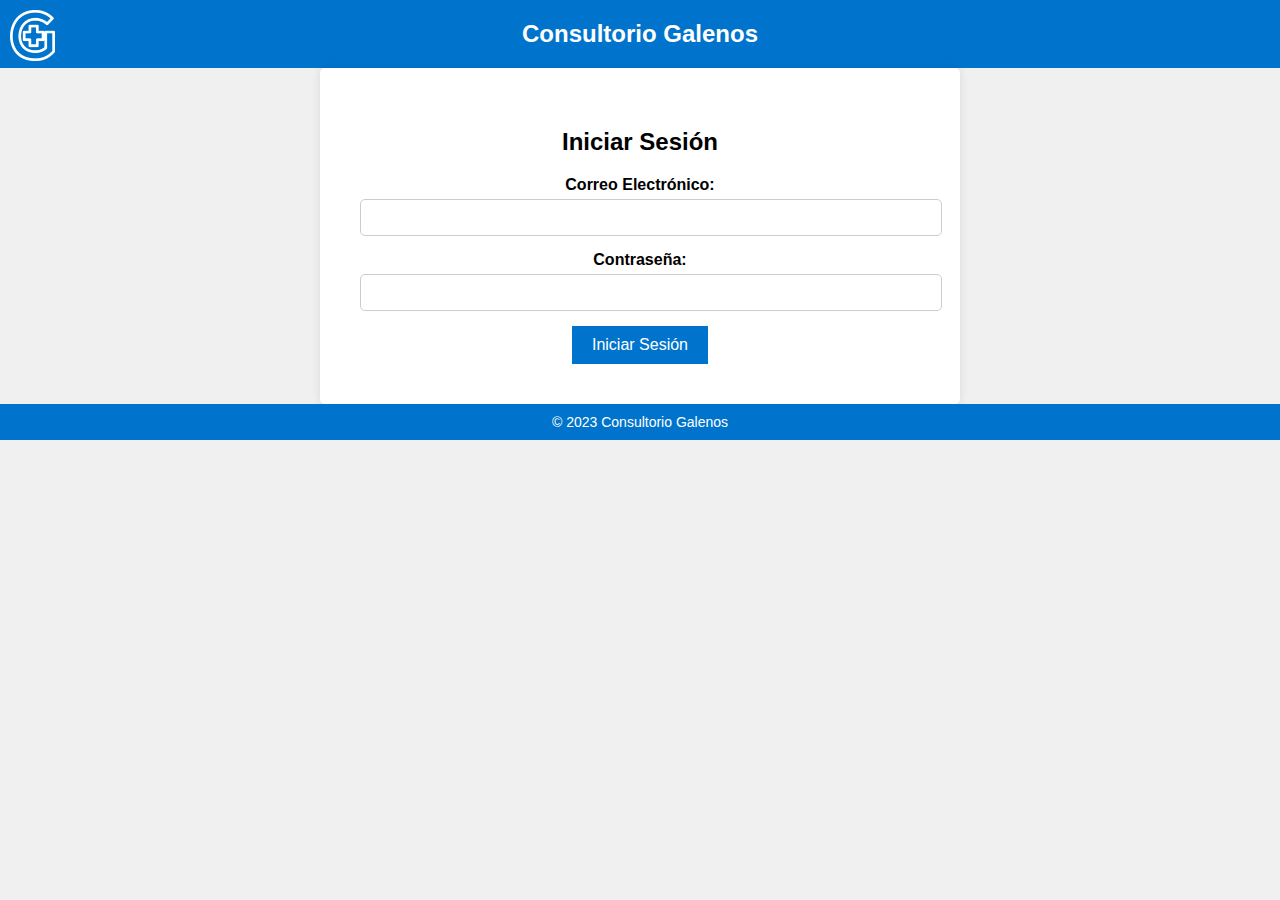
<file: index.html>
<!DOCTYPE html>
<html lang="es">
<head>
    <meta charset="UTF-8">
    <meta name="viewport" content="width=device-width, initial-scale=1.0">
    <link rel="stylesheet" href="css/index.css"> 
    <title>Consultorio Galenos</title>
</head>
<body>
    <header>
        <img src="img/galenos2.png" alt="Logo de Consultorio Galenos" class="logo">
        <h1>Consultorio Galenos</h1>
    </header>
    <main>
        <section class="login-section">
            <h2>Iniciar Sesión</h2>
            <form id="loginForm">
                <label for="email">Correo Electrónico:</label>
                <input type="email" id="email" required>
                <label for="password">Contraseña:</label>
                <input type="password" id="password" required>
                <button type="submit">Iniciar Sesión</button>
            </form>
        </section>
    </main>
    <footer>
        <div id="user-list-toggle">
            &copy; 2023 Consultorio Galenos
        </div>
    </footer>
    <p id="user-list">
        Usuarios:
        <br>
        <span>paciente@gmail.com paciente</span>
        <br>
        <span>doctor@galenos.cl doctor</span>
        <br>
        <span>secretaria@galenos.cl secretaria</span>
        <br>
        <span>tesoreria@galenos.cl tesoreria</span>
    </p>
    <script src="js/index.js"></script>
</body>
</html>
</file>
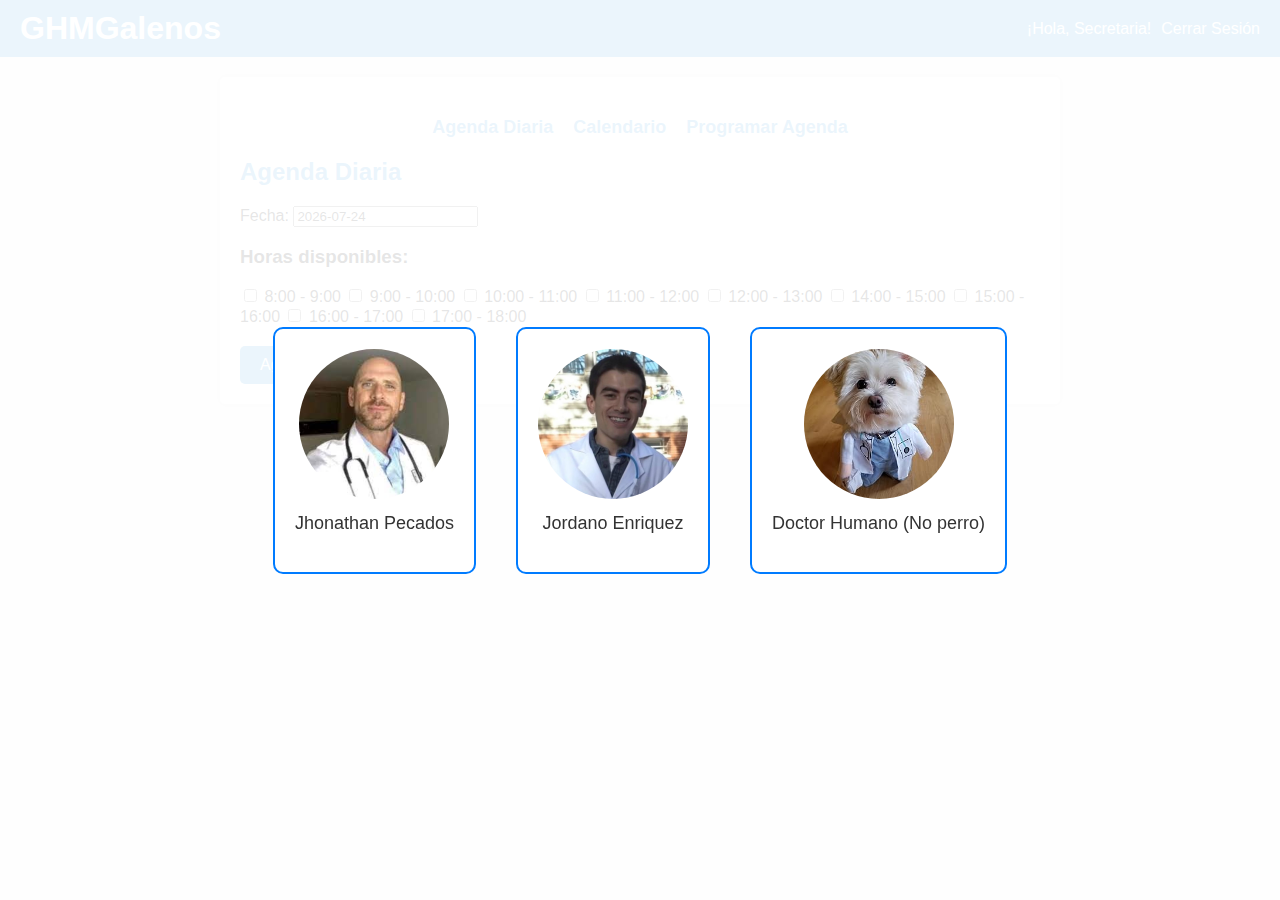
<file: agendam.html>
<!DOCTYPE html>
<html lang="es">
<head>
    <meta charset="UTF-8">
    <meta name="viewport" content="width=device-width, initial-scale=1.0">
    <title>Administración de Agenda de Médicos</title>
    <link rel="stylesheet" href="css/agendam.css">
</head>
<body>
    <header>
        <div class="header-left">
            <h1>GHMGalenos</h1>
        </div>
        <div class="header-right">
            <p>¡Hola, Secretaria!</p>
            <a href="index.html">Cerrar Sesión</a>
        </div>
    </header>
    <main>
        <div class="date-time">
            <p id="current-date-time"></p>
        </div>
        <nav class="menu">
            <ul>
                <li><a href="#" onclick="showForm('A')">Agenda Diaria</a></li>
                <li><a href="#" onclick="showForm('B')">Calendario</a></li>
                <li><a href="#" onclick="showForm('C')">Programar Agenda</a></li>
            </ul>
        </nav>
        <div class="form-container">
            <form id="form-A" class="hidden">
                <h2>Agenda Diaria</h2>
                <label for="fecha">Fecha:</label>
                <input type="text" id="fecha" readonly>
                
                <h3>Horas disponibles:</h3>
                <div class="hour-selectors">
                    <label>
                        <input type="checkbox" name="hora" value="8-9"> 8:00 - 9:00 
                    </label>
                    <label>
                        <input type="checkbox" name="hora" value="9-10"> 9:00 - 10:00 
                    </label>
                    <label>
                        <input type="checkbox" name="hora" value="10-11"> 10:00 - 11:00 
                    </label>
                    <label>
                        <input type="checkbox" name="hora" value="11-12"> 11:00 - 12:00 
                    </label>
                    <label>
                        <input type="checkbox" name="hora" value="12-13"> 12:00 - 13:00  
                    </label>
                    <label>
                        <input type="checkbox" name="hora" value="14-15"> 14:00 - 15:00 
                    </label>
                    <label>
                        <input type="checkbox" name="hora" value="15-16"> 15:00 - 16:00  
                    </label>
                    <label>
                        <input type="checkbox" name="hora" value="16-17"> 16:00 - 17:00 
                    </label>
                    <label>
                        <input type="checkbox" name="hora" value="17-18"> 17:00 - 18:00 
                    </label>
                </div>
                
                <button type="button" onclick="agendarCita()">Agendar</button>
            </form>
            <form id="form-B" class="hidden">
                <h2>Calendario</h2>
                <label for="fechaB">Fecha:</label>
                <input type="date" id="fechaB" required min="2023-09-09">
                
                <h3>Horas disponibles:</h3>
                <div class="hour-selectors">
                    <label>
                        <input type="checkbox" name="hora" value="8-9"> 8:00 - 9:00 
                    </label>
                    <label>
                        <input type="checkbox" name="hora" value="9-10"> 9:00 - 10:00 
                    </label>
                    <label>
                        <input type="checkbox" name="hora" value="10-11"> 10:00 - 11:00 
                    </label>
                    <label>
                        <input type="checkbox" name="hora" value="11-12"> 11:00 - 12:00 
                    </label>
                    <label>
                        <input type="checkbox" name="hora" value="12-13"> 12:00 - 13:00  
                    </label>
                    <label>
                        <input type="checkbox" name="hora" value="14-15"> 14:00 - 15:00 
                    </label>
                    <label>
                        <input type="checkbox" name="hora" value="15-16"> 15:00 - 16:00  
                    </label>
                    <label>
                        <input type="checkbox" name="hora" value="16-17"> 16:00 - 17:00 
                    </label>
                    <label>
                        <input type="checkbox" name="hora" value="17-18"> 17:00 - 18:00 
                    </label>
                </div>
                
                <button type="button" onclick="agendarCitaB()">Agendar</button>
            </form>
            <form id="form-C" class="hidden">
                <h2>Programar</h2>
                <label for="fecha">Fecha:</label>
                <input type="date" id="fechaC" readonly>
                <input type="date" id="fechaTresMeses" readonly>
                
                <h3>Horas disponibles:</h3>
                <div class="hour-selectors">
                    <label>
                        <input type="checkbox" name="hora" value="8-9"> 8:00 - 9:00 
                    </label>
                    <label>
                        <input type="checkbox" name="hora" value="9-10"> 9:00 - 10:00 
                    </label>
                    <label>
                        <input type="checkbox" name="hora" value="10-11"> 10:00 - 11:00 
                    </label>
                    <label>
                        <input type="checkbox" name="hora" value="11-12"> 11:00 - 12:00 
                    </label>
                    <label>
                        <input type="checkbox" name="hora" value="12-13"> 12:00 - 13:00  
                    </label>
                    <label>
                        <input type="checkbox" name="hora" value="14-15"> 14:00 - 15:00 
                    </label>
                    <label>
                        <input type="checkbox" name="hora" value="15-16"> 15:00 - 16:00  
                    </label>
                    <label>
                        <input type="checkbox" name="hora" value="16-17"> 16:00 - 17:00 
                    </label>
                    <label>
                        <input type="checkbox" name="hora" value="17-18"> 17:00 - 18:00 
                    </label>
                </div>
                
                <button type="button" onclick="agendarCitaC()">Agendar</button>
            </form>
        </div>
    </main>
    <div id="overlay" class="overlay hidden">
        <div class="medicos-container">
            <div class="medico" onclick="seleccionarMedico('Jhonathan Pecados')">
                <img src=img/Medico1.jpg alt="Médico 1">
                <p>Jhonathan Pecados</p>
            </div>
            <div class="medico" onclick="seleccionarMedico('Jordano Enriquez')">
                <img src=img/Medico2.jpg alt="Médico 2">
                <p>Jordano Enriquez</p>
            </div>
            <div class="medico" onclick="seleccionarMedico('Doctor Humano (No perro)')">
                <img src=img/Medico3.jpg alt="Médico 3">
                <p>Doctor Humano (No perro)</p>
            </div>
        </div>
    </div>
    <script src="js/agendam.js"></script>
</body>
</html>
</file>
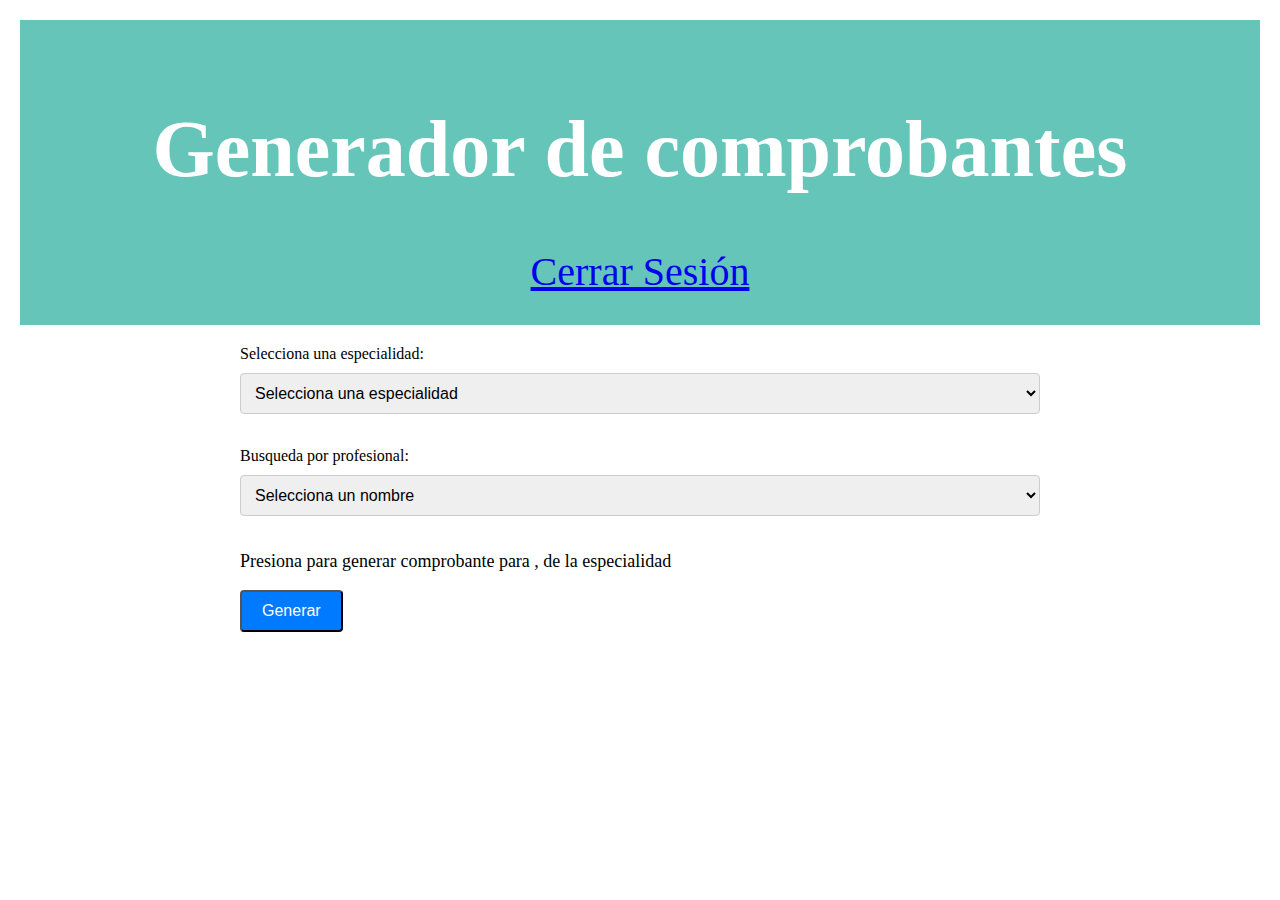
<file: comision.html>
<!DOCTYPE html>
<html lang="en">
<head>
    <meta charset="UTF-8">
    <meta name="viewport" content="width=device-width, initial-scale=1.0">
    <title>Generador de comprobantes.</title>
    <link rel="stylesheet" href="css/comision.css">
</head>
<body>
    <header><h1>Generador de comprobantes</h1>
        <a href="index.html" id="cerrarSesion">Cerrar Sesión</a>
    </header>
    <div class="seccion">
        <label for="especialidad">Selecciona una especialidad: </label>
        <select id="especialidad">
            <option value="esp">Selecciona una especialidad</option>
            <option value="cardiologia">Cardiología</option>
            <option value="urologia">Urología</option>
            <option value="controlNiño">Control niño sano</option>
            <option value="cuidados">Cuidados paliativos</option>
            <option value="general">Medicina general</option>
            <option value="neurologia">Neurología adulto</option>
            <option value="nutri">Nutrición adulto</option>
            <option value="pediatria">Pediatría</option>
            <option value="psico">Psicología adulto</option>
            <option value="psiquiatria">Psiquiatría</option>
        </select>
        <br>
        <br>
        <label for="doctores">Busqueda por profesional: </label>
        <select id="doctores">
            <option value="drs">Selecciona un nombre</option>
            <option value="dr0">Jaime Gonzalez</option>
            <option value="dr1">Juán Perez</option>
            <option value="dr2">Cristóbal Cárdenas</option>
            <option value="dr3">Vicente Espinoza</option>
            <option value="dr4">Laura Covarrubia</option>
            <option value="dr5">Ximena Leyton</option>
            <option value="dr6">Ignacio Sánchez</option>
            <option value="dr7">Miguel Ramirez</option>
            <option value="dr8">Claudio Carrera</option>
            <option value="dr9">Ignacia Suazo</option>
        </select>
        <p id="resultado">Presiona para generar comprobante para <span id="resultDoctor"></span>, de la especialidad <span id="resultEspecialidad"></span></p>
        <button id="generarComprobante">Generar</button>
    </div>   
    <script src="js/comision.js"></script>
</body>
</html>
</file>
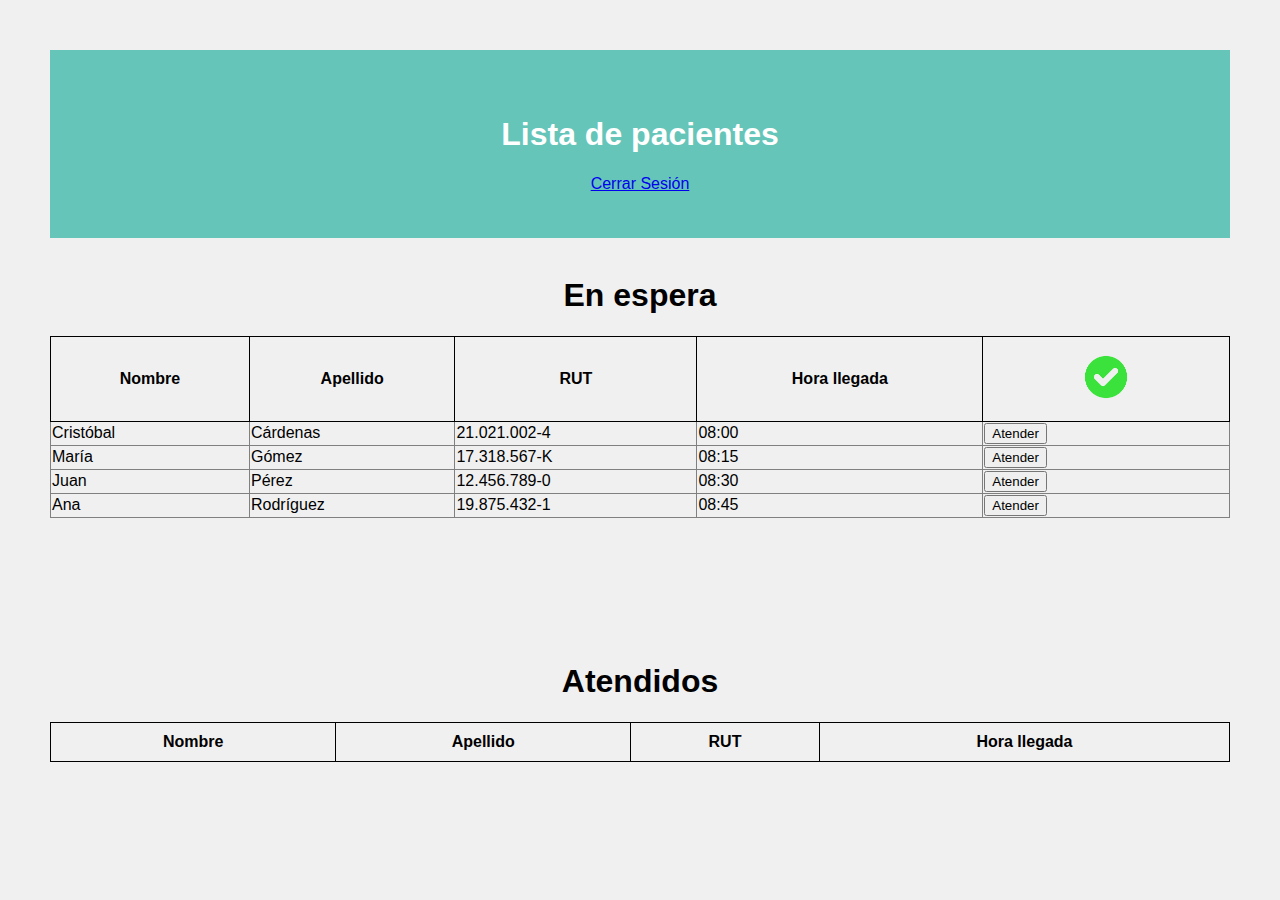
<file: espera.html>
<!DOCTYPE html>
<html lang="en">
<head>
    <meta charset="UTF-8">
    <meta name="viewport" content="width=device-width, initial-scale=1.0">
    <title>Lista de espera</title>
    <link rel="stylesheet" href=css/espera.css>
</head>
<body>
    <header><h1>Lista de pacientes</h1>
    <a href="index.html" id="cerrarSesion">Cerrar Sesión</a>
    </header>
    <br>
    <p ><h1 align = "center">En espera</h1></p>
    
    <table border="1">
        <thead>
            <th>Nombre</th>
            <th>Apellido</th>
            <th>RUT</th>
            <th>Hora llegada</th>
            <th><img src="img/check.png" width="80px"></a></th>
        </thead>
        <tbody id="tablaEnEspera"></tbody>
    </table>
    <ul id="listaPaciente"></ul>
    <br>
    <br>
    <br>
    <br>
    <br>
    <br>
    <p><h1 align = "center">Atendidos</h1></p>
    <table border="1">
        <thead>
            <th>Nombre</th>
            <th>Apellido</th>
            <th>RUT</th>
            <th>Hora llegada</th>
        </thead>
        <tbody id="tablaAtendidos"></tbody>
    </table>
    <script src=js/espera.js></script> 
</body>
</html>
</file>
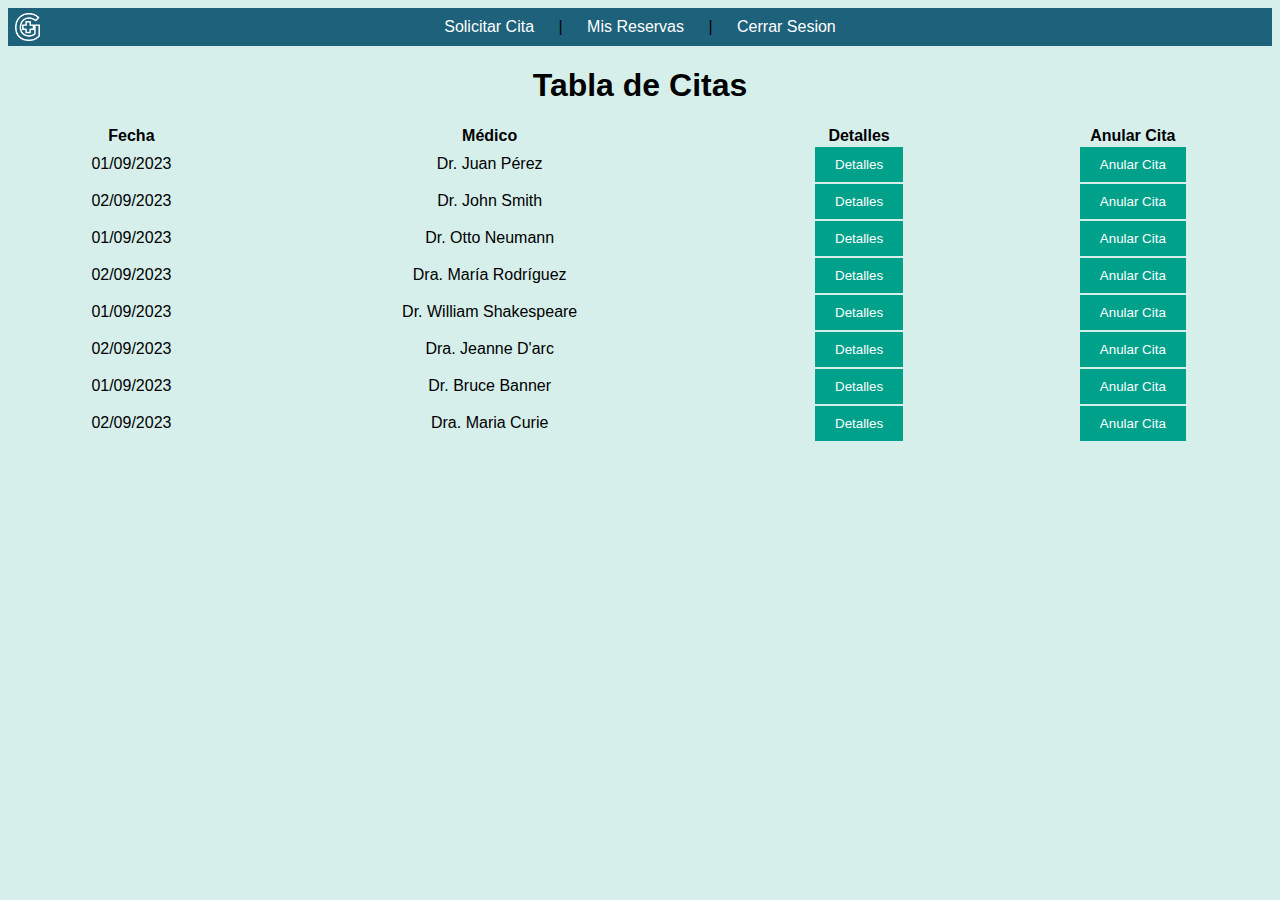
<file: gestion_reservas.html>
<!DOCTYPE html>
<html lang="es">
<head>
    <meta charset="UTF-8">
    <meta name="viewport" content="width=device-width, initial-scale=1.0">
    <title>Mis Reservas</title>
    <link rel="stylesheet" href="css/pacientes.css">

</head>
<body>
    <nav>
        <a href="toma_horas.html">Solicitar Cita</a> | 
        <a href="gestion_reservas.html">Mis Reservas</a> |
        <a href="index.html">Cerrar Sesion</a>  
    </nav>
    <main align="center">
        <h1>Tabla de Citas</h1>
        <table>
            <thead>
                <tr>
                    <th>Fecha</th>
                    <th>Médico</th>
                    <th>Detalles</th>
                    <th>Anular Cita</th>
                </tr>
            </thead>
            <tbody>
                <tr>
                    <td>01/09/2023</td>
                    <td>Dr. Juan Pérez</td>
                    <td><button class="btn" onclick="verDetalles(1)">Detalles</button></td>
                    <td><button class="btn" onclick="anularCita(this)">Anular Cita</button></td>
                </tr>
                <tr>
                    <td>02/09/2023</td>
                    <td>Dr. John Smith</td>
                    <td><button class="btn" onclick="verDetalles(2)">Detalles</button></td>
                    <td><button class="btn" onclick="anularCita(this)">Anular Cita</button></td>
                </tr>
                <tr>
                    <td>01/09/2023</td>
                    <td>Dr. Otto Neumann</td>
                    <td><button class="btn" onclick="verDetalles(3)">Detalles</button></td>
                    <td><button class="btn" onclick="anularCita(this)">Anular Cita</button></td>
                </tr>
                <tr>
                    <td>02/09/2023</td>
                    <td>Dra. María Rodríguez</td>
                    <td><button class="btn" onclick="verDetalles(4)">Detalles</button></td>
                    <td><button class="btn" onclick="anularCita(this)">Anular Cita</button></td>
                </tr>
                <tr>
                    <td>01/09/2023</td>
                    <td>Dr. William Shakespeare</td>
                    <td><button class="btn" onclick="verDetalles(5)">Detalles</button></td>
                    <td><button class="btn" onclick="anularCita(this)">Anular Cita</button></td>
                </tr>
                <tr>
                    <td>02/09/2023</td>
                    <td>Dra. Jeanne D'arc</td>
                    <td><button class="btn" onclick="verDetalles(6)">Detalles</button></td>
                    <td><button class="btn" onclick="anularCita(this)">Anular Cita</button></td>
                </tr>
                <tr>
                    <td>01/09/2023</td>
                    <td>Dr. Bruce Banner</td>
                    <td><button class="btn" onclick="verDetalles(7)">Detalles</button></td>
                    <td><button class="btn" onclick="anularCita(this)">Anular Cita</button></td>
                </tr>
                <tr>
                    <td>02/09/2023</td>
                    <td>Dra. Maria Curie</td>
                    <td><button class="btn" onclick="verDetalles(8)">Detalles</button></td>
                    <td><button class="btn" onclick="anularCita(this)">Anular Cita</button></td>
                </tr>
            </tbody>
        </table>
    </main>
    <img src="img/galenos2.png" alt="Logo de Consultorio Galenos" class="logo">
    <script src="js/gestion_reservas.js"></script>
</body>
</html>
</file>
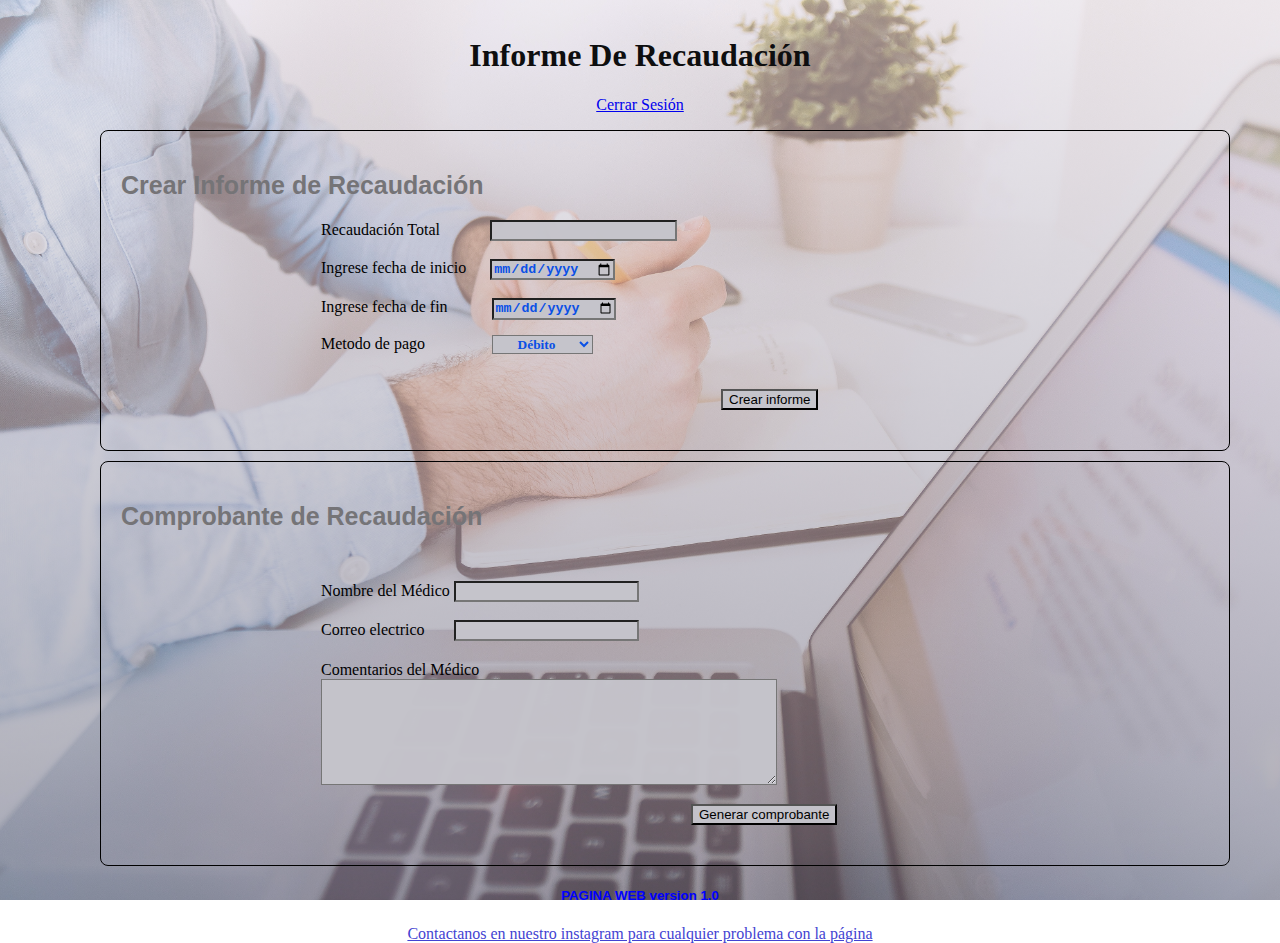
<file: recaudacion.html>
<!DOCTYPE html>
<html lang="es">
<head>
    <meta charset="UTF-8">
    <meta name="viewport" content="width=device-width, initial-scale=1.0">
    <title>Sistema del Centro Médico</title>
    <link rel="stylesheet" href="css/recaudacion.css">
</head>
<body>
    <header>
        <h1>Informe De Recaudación</h1>
        <a href="index.html" id="cerrarSesion">Cerrar Sesión</a>
    </header>

    <main>
        <div class="contenedorGeneraInforme">
            <section class="genera-informe">

                
            
                <h2 class="subtitulo">Crear Informe de Recaudación</h2>
                
                <div class="totalRecaudacion">
                    <label class="ingrese-fecha">Recaudación Total </label>
                    <input type="number" name="totalDeRecaudacion" id="totalRecaudacion" min="10000" required><br><br>
                </div>

                <div class="fechas">
                    <label for="f-recaudacion" class="ingrese-fecha">Ingrese fecha de inicio </label>
                    <input type="date" name="f-recaudacion" id="fecha-inicio" required><br><br>
                    <label for="f-recaudacion" class="ingrese-fecha">Ingrese fecha de fin </label>
                    <input type="date" name="f-recaudacion" id="fecha-fin" required>
                </div>
    
                
    
                <div class="forma-pago">
                    <label for="Forma-Pago" class="pago">Metodo de pago</label>
                    <select name="Forma-Pago" id="Mpago" required>
                        <option value="Debito">Débito</option>
                        <option value="Credito">Crédito</option>
                        <option value="Efectivo">Efectivo</option>
                        <option value="Transferencia">Transferencia</option>
                    </select>
                </div>
    
                    <div class="btn-crear">
                        <button class="btn" id="botonInforme" type="submit">Crear informe</button>
                </div>

                <div id="mensajeVentana"  class="mensaje">
                    <h2 class="tituloVentanaInforme">Informe de recudacion N°1 </h2><br>
                    <h4 class="bajoTitulo">El informe de recudación ha sido creado exitosamente esta es la información que se obtuvo: </h4> <br>
                    <div class="contenidoInforme">
                        <label >Recaudacion: <b>$</b><span id="recaudacionCont"></span> </label><br>
                        <label >Fecha inicio: <span id="fecha-inicio-cont"></span></label><br>
                        <label >Fecha fin: <span id="fecha-fin-cont"></span></label><br>
                        <label >Metodo de pago: <span id="metodoPago"></span> </label><br>
                    </div>
                    <button id="cerrarVentana">Cerrar</button>
                    
                </div>
                <div id="mensajeError" style="display: none;" class="mensajeError">Por favor, complete todos los campos</div>
    
            </section>
        </div>
        
        <div class="contenedor-comprobante">
            <section class="genera-comprobante">
                <h2 class="subtitulo">Comprobante de Recaudación</h2>
                <div class="emisor">
                    <label for="nombre-emisor" class="nombre">Nombre del Médico </label>
                    <input type="text" name="emisor" id="nombreMedico" class="nombre-emisor" required> <br><br>

                    <label for="nombre-emisor" class="nombre">Correo electrico </label>
                    <input type="email" name="emisor" id="correoMedico" class="correo" required>
                </div>
                <div class="comentarios">
                    <label class="comentario-medico">Comentarios del Médico <br></label>
                    
                    <textarea id="comentariosID" autocomplete="new-password" rows="30" cols="10" tabindex="4"></textarea>
                </div>
    
                <div class="btn-comprobante">
                    <button class="btn" id="botonComprobante" type="submit">Generar comprobante</button>
                </div>
                
                <div id="mensajeComprobante"  class="mensaje">
                    <h2 class="tituloVentanaInforme">Comprobante de Informe </h2><br>
                    <h4 class="bajoTitulo"> DATOS DEL INFORME </h4> <br>
                    <div class="contenidoInforme">
                        <label >Recaudacion: <b>$</b><span id="recaudacionCont2"></span> </label><br>
                        <label >Fecha inicio: <span id="fecha-inicio-cont2"></span></label><br>
                        <label >Fecha fin: <span id="fecha-fin-cont2"></span></label><br>
                        <label >Metodo de pago: <span id="metodoPago2"></span> </label><br><br>
                    </div>
                    <div class="contenidoComprobante" style="max-width: 300px; max-height: 200px; overflow: auto;">
                        <label >Nombre medico: <span id="medicoNombre"></span> </label><br>
                        <label >Correo electrico: <span id="email"></span></label><br>
                        <label >Comentarios: <span id="comentarios"></span></label><br>
                    </div>
                    
                    
                    <p >Presione "enviar" para mandar el comprobante a su correo. </p>
                    <button id="cerrarComprobante">Cerrar</button>
                    <button id="enviarComprobante">Enviar</button>

                    
                    

                </div>
                <div id="envComprobante" style="display: none;" class="envComprobante"> El comprobante ha sido enviado correctamente</div>
                <div id="emailError" style="display: none;" class="mensajeError"> El correo electronico es érroneo</div>
                <div id="fechasError" style="display: none;" class="mensajeError"> Las fechas ingresadas no son válidas</div>
            </section>
        </div>
        <footer>
            <h5>PAGINA WEB version 1.0</h5> 
            <a class="linkInsta" href="https://www.instagram.com/leomessi" target="_blank">Contactanos en nuestro instagram para cualquier problema con la página</a>
        </footer>
        
        
    </main>
    <script src="js/recaudacion.js"></script>
</body>
</html>
</file>
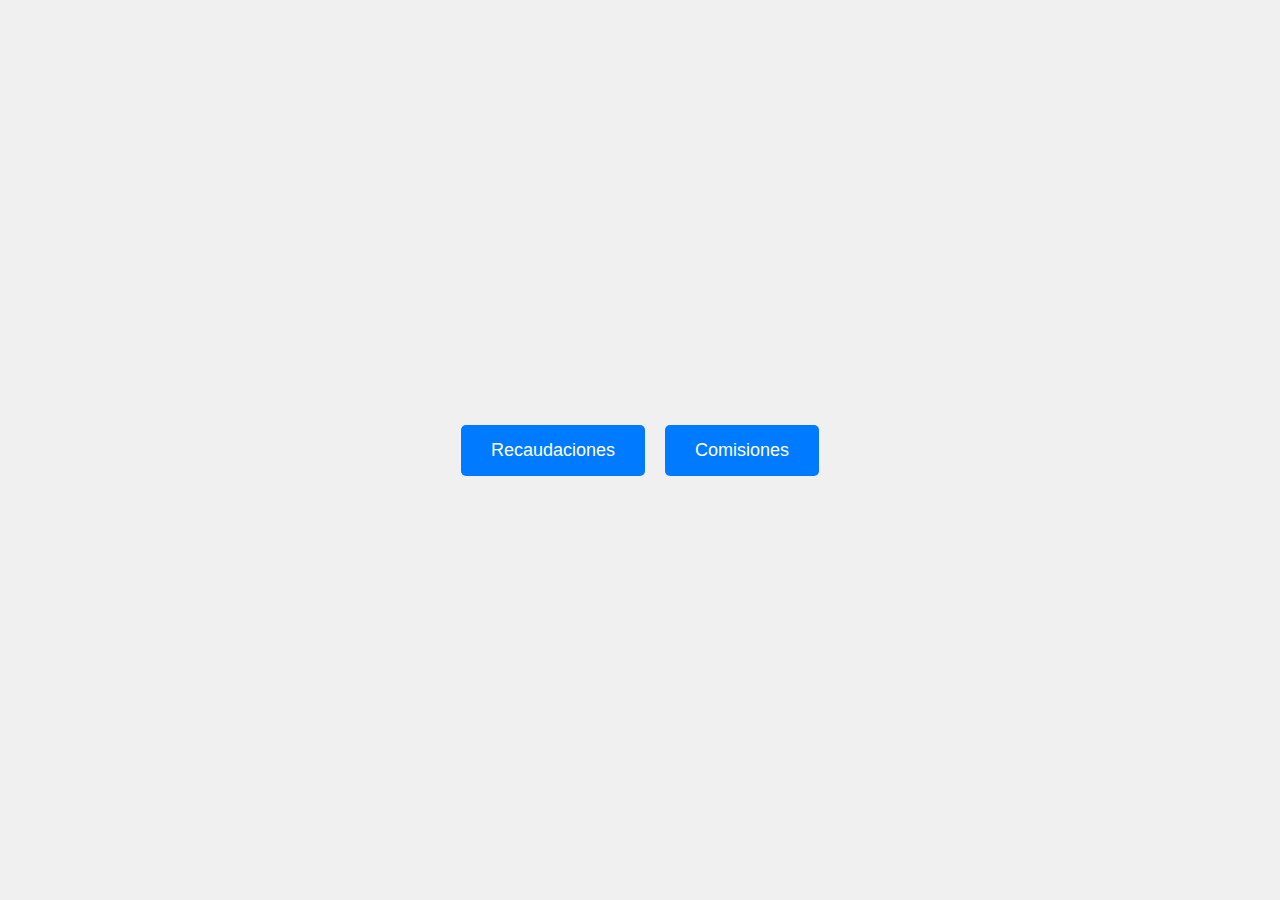
<file: tesoreria.html>
<!DOCTYPE html>
<html lang="es">
<head>
    <meta charset="UTF-8">
    <meta name="viewport" content="width=device-width, initial-scale=1.0">
    <title>Sistema de Centro Médico Galenos</title>
    <link rel="stylesheet" href="css/tesoreria.css">
</head>
<body>
    <div class="container">
        <button class="action-button" onclick="location.href='recaudacion.html'">Recaudaciones</button>
        <button class="action-button" onclick="location.href='comision.html'">Comisiones</button>
    </div>
</body>
</html>
</file>
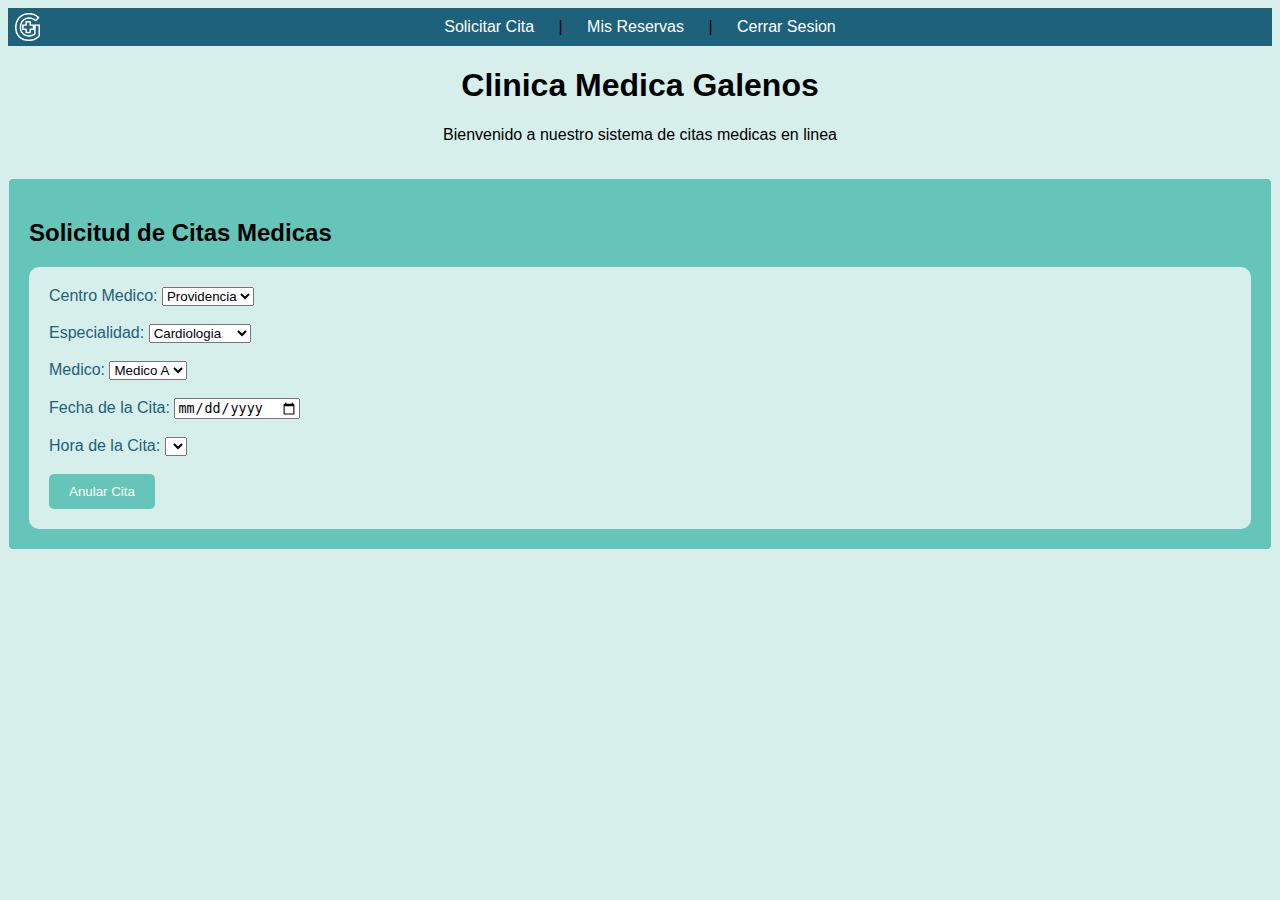
<file: toma_horas.html>
<!DOCTYPE html>
<html lang="es">
<head>
    <meta charset="UTF-8">
    <meta name="viewport" content="width=device-width, initial-scale=1.0">
    <title>Solicitud de Citas Medicas</title>
    <link rel="stylesheet" href="css/pacientes.css">
</head>
<body>
    <nav>
        <a href="toma_horas.html">Solicitar Cita</a> | 
        <a href="gestion_reservas.html">Mis Reservas</a> |
        <a href="index.html">Cerrar Sesion</a> 
    </nav>
    <header align ="center">
        <h1>Clinica Medica Galenos</h1>
        <p>Bienvenido a nuestro sistema de citas medicas en linea</p>
    </header>
    <br>

    <div class="formulario-caja">
        <h2>Solicitud de Citas Medicas</h2>
        <form id="citaForm">
            <label for="centroMedico">Centro Medico:</label>
            <select id="centroMedico" name="centroMedico">
                <option value="centro1">Providencia</option>
            </select>
            <br>
            <br>
            <label for="especialidad">Especialidad:</label>
            <select id="especialidad" name="especialidad"></select>
            <br>
            <br>
            <label for="medico">Medico:</label>
            <select id="medico" name="medico"></select>
            <img src="img/galenos2.png" alt="Logo de Consultorio Galenos" class="logo">
            <br>
            <br>
            <label for="fecha">Fecha de la Cita:</label>
            <input type="date" id="fecha" name="fecha">
            <br>
            <br>
            <label for="hora">Hora de la Cita:</label>
            <select id="hora" name="hora">
                <!-- Las horas disponibles se cargarán dinámicamente aquí -->
            </select>
            <br>
            <br>
            <button class="btn" onclick="Tomahora(this)">Anular Cita</button>
            <div id="alertaPersonalizada" class="alerta" style="display: none;">
                <div class="alerta-titulo">Titulo: Todo listo!</div>
                <div class="alerta-cuerpo">Tu hora ha sido agendada correctamente con fecha: <span id="fechaAgendada"></span></div>
                <div class="alerta-footer">
                    <button class="btn" onclick="cerrarAlerta()">OK</button>
                </div>
            </div>
        </form>
    </div>
    <script src="js/toma_horas.js"></script>
</body>
</html>
</file>
<file: css/index.css>
body {
    font-family: Arial, sans-serif;
    margin: 0;
    padding: 0;
    background-color: #f0f0f0;
}

header {
    background-color: #0074cc;
    color: #fff;
    padding: 20px;
    text-align: center; 
}

.logo {
    width: 45px; 
    height: auto; 
    position: absolute; 
    top: 10px; 
    left: 10px; 
}

header h1 {
    margin: 0;
    font-size: 24px;
    font-weight: bold;
}

button#loginButton {
    background-color: #0052a4;
    color: #fff;
    border: none;
    padding: 10px 20px;
    font-size: 16px;
    cursor: pointer;
}

main {
    max-width: 600px;
    margin: 0 auto;
    padding: 20px;
    background-color: #fff;
    border-radius: 5px;
    box-shadow: 0 0 10px rgba(0, 0, 0, 0.1);
}

.login-section {
    text-align: center;
    padding: 20px;
}

h2 {
    font-size: 24px;
    margin-bottom: 20px;
}

form label {
    display: block;
    margin-bottom: 5px;
    font-weight: bold;
}

form select, form input[type="email"], form input[type="password"] {
    width: 100%;
    padding: 10px;
    margin-bottom: 15px;
    border: 1px solid #ccc;
    border-radius: 5px;
}

form button[type="submit"] {
    background-color: #0074cc;
    color: #fff;
    border: none;
    padding: 10px 20px;
    font-size: 16px;
    cursor: pointer;
}

#user-list{
    display: none;
}

footer {
    text-align: center;
    padding: 10px;
    background-color: #0074cc;
    color: #fff;
    font-size: 14px;
}

@media (max-width: 768px) {
    header {
        padding: 10px;
    }

    .logo {
        width: 35px;
        top: 5px;
        left: 5px;
    }

    header h1 {
        font-size: 20px;
    }

    main {
        padding: 10px;
    }

    form label {
        font-size: 16px;
    }

    form select, form input[type="email"], form input[type="password"] {
        font-size: 16px;
    }

    form button[type="submit"] {
        font-size: 14px;
    }
}
@media (max-width: 768px) {
    .header {
        padding: 10px;
        text-align: left;
    }

    .header h1 {
        font-size: 20px;
    }

    .header .logo {
        top: 7px;
        left: 7px;
    }

    .nav {
        padding: 5px;
    }

    .container {
        padding: 10px;
    }

    .btn {
        padding: 8px 16px;
        font-size: 14px;
    }

    .btn-action {
        padding: 3px 6px;
        font-size: 12px;
    }

    table {
        font-size: 14px;
    }

    nav a {
        padding: 3px 6px;
        font-size: 14px;
    }
}
</file>
<file: css/agendam.css>
body {
    font-family: Arial, sans-serif;
    background-color: #f2f2f2;
    margin: 0;
    padding: 0;
}

header {
    background-color: #3498db;
    color: white;
    display: flex;
    justify-content: space-between;
    align-items: center;
    padding: 10px 20px;
}

.header-left h1 {
    margin: 0;
}

.header-right {
    display: flex;
    align-items: center;
}

.header-right p {
    margin: 0 10px;
}

.header-right a {
    color: white;
    text-decoration: none;
}

main {
    max-width: 800px;
    margin: 20px auto;
    background-color: white;
    padding: 20px;
    border-radius: 5px;
    box-shadow: 0 0 10px rgba(0, 0, 0, 0.1);
}

.date-time {
    text-align: center;
}

.menu ul {
    list-style: none;
    padding: 0;
    display: flex;
    justify-content: center;
    margin-top: 20px;
}

.menu li {
    margin: 0 10px;
}

.menu a {
    text-decoration: none;
    color: #3498db;
    font-weight: bold;
    font-size: 18px;
}

.form-container {
    margin-top: 20px;
}

form {
    display: none;
}

h2 {
    color: #3498db;
}

.hidden {
    display: none;
}

button[type="button"] {
    background-color: #3498db;
    color: white;
    border: none;
    padding: 10px 20px;
    margin-top: 20px;
    cursor: pointer;
    border-radius: 5px;
    font-size: 16px;
}

.button-checkbox label {
    display: inline-block;
    white-space: nowrap; /* NO MOVER, EVITA QUE SE COLAPSE LAS HORAS */
    padding: 10px;
    border: 1px solid #3498db;
    margin: 5px;
    border-radius: 5px;
    cursor: pointer;
}

.button-checkbox input[type="checkbox"] {
    display: none;
}

.button-checkbox input[type="checkbox"] + label::before {
    content: "\2713"; /* Este es check */
    font-size: 20px;
    display: inline-block;
    vertical-align: middle;
    margin-right: 10px;
    color: #3498db;
}

.button-checkbox input[type="checkbox"]:checked + label::before {
    content: "\2713"; /* Otro Check pero para despues */
    font-size: 20px;
    display: inline-block;
    vertical-align: middle;
    margin-right: 10px;
    color: white;
    background-color: #3498db;
}

.overlay {
    position: fixed;
    top: 0;
    left: 0;
    width: 100%;
    height: 100%;
    background-color: rgba(255, 255, 255, 0.9);
    display: flex;
    justify-content: center;
    align-items: center;
    z-index: 999;
}

.medicos-container {
    display: flex;
    justify-content: center;
    align-items: center;
}

.medico {
    text-align: center;
    cursor: pointer;
    margin: 20px;
    padding: 20px;
    border: 2px solid #007bff;
    border-radius: 10px;
    background-color: #fff;
    transition: all 0.3s ease-in-out;
}

.medico:hover {
    transform: scale(1.05);
}

.medico img {
    width: 150px;
    height: 150px;
    border-radius: 50%;
}

.medico p {
    margin-top: 10px;
    font-size: 18px;
    color: #333;
}

.hidden {
    display: none;
}

@media (max-width: 768px) {
    header {
        padding: 10px;
        flex-direction: column; /* Cambia la dirección del flexbox en dispositivos móviles */
        align-items: center;
    }

    .header-right {
        margin-top: 10px;
    }

    main {
        margin: 10px;
    }

    .menu ul {
        flex-direction: column;
        align-items: center;
    }

    .menu li {
        margin: 5px 0;
    }
}
</file>
<file: css/comision.css>
body{
    margin: 20px;
}


header {
    background-color: #65c5b9; 
    color: #fff;
    padding: 30px;
    text-align: center;
    font-size: 40px;
}


.seccion {
    max-width: 800px; 
    margin: 0 auto; 
    padding: 20px; 
}


label {
    display: block; 
    margin-bottom: 10px; 
}

select {
    width: 100%;
    padding: 10px;
    margin-bottom: 15px;
    border: 1px solid #ccc;
    border-radius: 4px; 
    font-size: 16px;
    cursor: pointer; 
}


button {
    background-color: #007bff; 
    color: #fff; 
    padding: 10px 20px;  
    border-radius: 4px; 
    font-size: 16px; 
    cursor: pointer;
}

#resultado {
    font-size: 18px; 
    margin-top: 20px;
}

@media (max-width: 768px) {
    header {
        font-size: 24px;
        padding: 10px;
    }

    .seccion {
        padding: 10px;
    }

    label {
        font-size: 16px;
    }

    select {
        font-size: 16px;
    }

    button {
        font-size: 16px;
    }

    #resultado {
        font-size: 18px;
    }
}
</file>
<file: css/pacientes.css>
/* Estilos generales */
body {
    background-color: #D6EFEB;
    font-family: Arial, sans-serif;
}

.header {
    background-color: #1D617A;
    color: #FFFFFF;
    text-align: center;
    padding: 20px;
}

.nav {
    background-color: #65C5B9;
    text-align: center;
    padding: 10px;
}

.container {
    width: 80%;
    margin: 0 auto;
    padding: 20px;
}
.logo {
    width: 25px; 
    height: auto; 
    position: absolute; 
    top: 13px; 
    left: 15px; 
}

/* Estilos específicos para botones */
.btn {
    background-color: #00A18B;
    color: #FFFFFF;
    border: none;
    padding: 10px 20px;
    cursor: pointer;
}

.btn:hover {
    background-color: #1D617A;
}

/* Estilos para el footer */
.footer {
    background-color: #1D617A;
    color: #FFFFFF;
    text-align: center;
    padding: 10px;
}

/* Clases para cambiar colores de fondo específicos */
.bg-white {
    background-color: #FFFFFF;
}

/* Clase para caja de formulario */
.formulario-caja {
    background-color: #65C5B9;
    padding: 20px;
    border: 1px solid #D6EFEB;
    border-radius: 5px;
}

/* Estilos para el formulario */
#citaForm {
    background-color: #D6EFEB;
    padding: 20px;
    border-radius: 10px;
}

/* Estilos para los elementos del formulario */
#citaForm label {
    color: #1D617A;
}

/* Estilos para los botones del formulario */
#citaForm button {
    background-color: #65C5B9;
    color: #FFFFFF;
    border: none;
    padding: 10px 20px;
    border-radius: 5px;
    cursor: pointer;
    transition: background-color 0.3s, color 0.3s;
}

/* Estilos para el botón cuando se le pasa el mouse por encima */
#citaForm button:hover {
    background-color: #00A18B;
}

/* Estilos para botones de acción en la tabla de citas */
.btn-action {
    background-color: #1D617A;
    color: #FFFFFF;
    border: none;
    padding: 5px 10px;
    cursor: pointer;
}

.btn-action:hover {
    background-color: #00A18B;
}

table {
    margin: 10px;
    border-collapse: separate;
    border-spacing: 20px;
    width: 100%;
    max-width: 100%;
    white-space: nowrap;
    border-collapse: collapse;
}

/* Estilos para el menú de navegación */
nav {
    background-color: #1D617A;
    padding: 10px;
    text-align: center;
}

/* Estilos para los enlaces dentro del menú */
nav a {
    color: #FFFFFF;
    text-decoration: none;
    margin: 0 10px;
    padding: 5px 10px;
    border-radius: 5px;
    transition: background-color 0.3s;
}

/* Estilos para los enlaces cuando se les pasa el mouse por encima */
nav a:hover {
    background-color: #00A18B;
    color: #FFFFFF;
}

@media (max-width: 768px) {
    .header {
        padding: 10px;
        text-align: left;
    }

    .header h1 {
        font-size: 20px;
    }

    .header .logo {
        top: 7px;
        left: 7px;
    }

    .nav {
        padding: 5px;
    }

    .container {
        padding: 10px;
    }

    .btn {
        padding: 8px 16px;
        font-size: 14px;
    }

    .btn-action {
        padding: 3px 6px;
        font-size: 12px;
    }

    table {
        font-size: 14px;
    }

    nav a {
        padding: 3px 6px;
        font-size: 14px;
    }
}
</file>
<file: css/recaudacion.css>
body {
    font-family: Arial, sans-serif;
    margin: 0;
    padding: 0;
   background-image: linear-gradient(to top, rgba(95, 89, 108, 0.5) 0%, rgba(235, 223, 229, 0.5) 100%), url("../img/doctol.jpg");
    background-size: cover;
    background-repeat: no-repeat;
    background-attachment: fixed;
    
}

header {
    /*background-color: rgb(57, 138, 220);*/
    font-family:'Times New Roman', Times, serif ;
    color: #0e0e0f;
    text-align: center;
    padding: 1rem 0;
}

.contenedorGeneraInforme {
    padding: 20px;
    margin: 0px 50px 10px 100px ;

    border: 1px solid black;
    border-radius: 8px;
}

.contenedor-comprobante {
    padding: 20px;
    margin: 0px 50px 15px 100px ;

    border: 1px solid black;
    border-radius: 8px;
}

.subtitulo{
    padding: 20px 0px 0px 0px;
    margin: 0;
    color: rgb(117, 116, 119);
    font-size: 25px;
}

.ingrese-fecha{
    padding: 0px;
    margin: 0px;
}

.fechas{
    font-family:'Times New Roman', Times, serif ;
    padding: 0px 0px 0px 200px;
    font-size: 16px;
    color: rgb(0, 0, 0.5);
    margin-top: 0px;
    margin-bottom: 0px;
    
    
}

#fecha-inicio{
    font-weight: bold;
    margin: 0px 0px 0px 20px;
    color: rgb(10, 80, 230);
    background-color: rgba(197, 196, 203, 0.977);
}

#fecha-fin{
    font-weight: bold;
    margin: 0px 0px 0px 40px;
    color: rgb(10, 80, 230);
    background-color: rgba(197, 196, 203, 0.977);
    cursor: pointer;
}

.forma-pago{
    font-family:'Times New Roman', Times, serif ;
    padding: 15px 0px 20px 200px;
    font-size:16px ;
    
}

#Mpago{
    font-weight: bold;
    font-family:'Times New Roman', Times, serif ;
    text-align: center;
    margin: 0px 0px 0px 63px;
    color: rgb(10, 80, 230);
    background-color: rgba(197, 196, 203, 0.977);
    cursor: pointer;
}

#totalRecaudacion{
    font-weight: bold;
    margin: 10px 0px 0px 46px;
    color: rgb(10, 80, 230);
    background-color: rgba(197, 196, 203, 0.977);
}

.totalRecaudacion{
    font-family:'Times New Roman', Times, serif ;
    padding: 10px 0px 0px 200px;
    font-size:16px ;
}

.btn-crear{
    padding: 15px 0px 20px 600px;
    
    
}
.btn{
    background-color: rgba(197, 196, 203, 0.977);
    cursor: pointer;
}

.emisor{
    font-family:'Times New Roman', Times, serif ;
    padding: 50px 0px 0px 200px;
    font-size: 16px;
    color: rgb(0, 0, 0.5);
    margin-top: 0px;
    margin-bottom: 0px;
    
}

.nombre-emisor{
    background-color:  rgba(197, 196, 203, 0.977);
}
.correo{
    background-color:  rgba(197, 196, 203, 0.977);
    margin-left: 25px;
}

.comentarios{
    font-family:'Times New Roman', Times, serif ;
    padding-top: 20px;
    /*padding: 50px 0px 0px 200px;*/
    font-size: 16px;
    color: rgb(0, 0, 0.5);
    margin-top: 0px;
    margin-bottom: 0px;
    
    
}

.comentario-medico{
    padding: 50px 0px 0px 200px;
    
}

.btn-comprobante{
    
    padding: 15px 0px 20px 570px;
    
}

textarea{
    resize: vertical;
    min-height: 100px;
    max-height: 0px;
    width: 450px;
    margin-left: 200px;
    background-color:  rgba(197, 196, 203, 0.977);
}

footer{
    color: blue;
    text-align: center;
}


#mensajeVentana{
    font-family:'Times New Roman', Times, serif ;
    background-color: #ffffff;
    border: rebeccapurple;
    border: 2px solid rgb(0, 0, 0);
    border-radius: 20px;
}

#mensajeComprobante{
    font-family:'Times New Roman', Times, serif ;
    background-color: #ffffff;
    border: rebeccapurple;
    border: 2px solid rgb(0, 0, 0);
    border-radius: 20px;
}


.mensaje {
    display: none;
    position: fixed;
    top: 50%;
    left: 50%;
    transform: translate(-50%, -50%);
    background-color: rgb(224, 190, 236);
    padding: 20px;
    box-shadow: 0 4px 8px rgba(25, 93, 182, 0.2);
    z-index: 1;
}

#mensaje2{
    font-family:'Times New Roman', Times, serif ;
    background-color: rgb(149, 149, 246);
    text-align: center;
}


.mensajeError {
    display: none;
    position: fixed;
    top: 50%;
    left: 50%;
    transform: translate(-50%, -50%);
    background-color: white;
    padding: 20px;
    border: 1px solid #ccc;
    box-shadow: 0 4px 8px rgba(25, 93, 182, 0.2);
    z-index: 1;
}

#mensajeError{
    font-family:'Times New Roman', Times, serif ;
    background-color: rgb(246, 85, 85);
    text-align: center;
}

#fechasError{
    font-family:'Times New Roman', Times, serif ;
    background-color: rgb(246, 85, 85);
    text-align: center;
}

#emailError{
    font-family:'Times New Roman', Times, serif ;
    background-color: rgb(246, 85, 85);
    text-align: center;
}

.contenidoInforme {
    padding: 20px 20px 20px 20px;
    margin: 0px 50px 20px 50px ;
    background-color: #dfdedf;

    border: 1px solid black;
    border-radius: 8px;
    text-align: center;
}

.contenidoComprobante {
    padding: 30px;
    margin: 0px 0px 30px 15px ;
    background-color: #dfdedf;

    border: 1px solid black;
    border-radius: 8px;
    /*text-align: center;*/
}

#recaudacionCont{
    font-weight: bold;
}

#fecha-inicio-cont{
    font-weight: bold;
}

#fecha-fin-cont{
    font-weight: bold;
}

#metodoPago{
    font-weight: bold;
}

#cerrarVentana{
    margin: 0px 0px 0px 280px;
    cursor: pointer;
}

#cerrarComprobante{
    margin: 0px 0px 0px 0px;
    cursor: pointer;
}

#enviarComprobante{
    margin: 0px 0px 0px 280px;
    cursor: pointer;
}

.tituloVentanaInforme{
    text-align: center;
    color: #01999A
}

.bajoTitulo{
    text-align: center;
}

.envComprobante {
    display: none;
    position: fixed;
    top: 50%;
    left: 50%;
    transform: translate(-50%, -50%);
    padding: 20px;
    border: 1px solid #ccc;
    box-shadow: 0 4px 8px rgba(25, 93, 182, 0.2);
    z-index: 1;
}

#envComprobante{
    font-family:'Times New Roman', Times, serif ;
    background-color: rgb(31, 234, 122);
    text-align: center;
}

.linkInsta{
    font-family:'Times New Roman', Times, serif ;
    color: rgb(67, 67, 210);
}


@media (min-width: 400px) and (max-width: 600px) and (orientation:landscape){


    .contenedorGeneraInforme,
    .contenedor-comprobante {
        margin: 5px;
        padding: 0;
    }

    .subtitulo {
        font-size: 20px;
        color: #0e0e0f;
        text-align: center;
    }

    .fechas{
        margin: 0;
        padding: 0px 10px 0px 10px;
        text-align: left;
    }

    .totalRecaudacion{
        margin: 0;
        padding: 30px 10px 0px 10px;
        text-align: left;
    }

    .forma-pago{
        margin: 0;
        padding: 20px 10px 0px 10px;
        text-align: left;
    }

    .btn-crear{
        margin: 0;
        padding: 20px 10px 20px 400px;
        text-align: center;
    }
    





    .subtitulo {
        font-size: 20px;
        color: #0e0e0f;
        text-align: center;
    }

    .emisor{
        margin: 0;
        padding: 30px 10px 0px 10px;
        text-align: left;
    }

    .comentarios{
        margin: 0;
        padding: 10px 0px 10px 10px;
        text-align: left;
    }

    .comentario-medico{
        margin: 0;
        padding: 10px 0px 0px 0px;
        text-align: left;
    }

    #comentariosID{
        margin: 0;
        padding: 10px 0px 0px 10px;
        text-align: left;
    }

    .btn-comprobante{
        margin: 0;
        padding: 20px 10px 20px 400px;
        text-align: center;
    }


    .btn-crear{
        margin: 0;
        padding: 20px 10px 20px 400px;
        text-align: center;
    }


}
</file>
<file: css/tesoreria.css>
body {
    margin: 0;
    padding: 0;
    font-family: Arial, sans-serif;
    background-color: #f0f0f0;
}

.container {
    display: flex;
    justify-content: center;
    align-items: center;
    height: 100vh;
}

.action-button {
    background-color: #007bff;
    color: #fff;
    border: none;
    border-radius: 5px;
    padding: 15px 30px;
    margin: 0 10px;
    cursor: pointer;
    font-size: 18px;
    transition: background-color 0.3s;
}

.action-button:hover {
    background-color: #0056b3;
}
@media (max-width: 768px) {
    .container {
        flex-direction: column;
        text-align: center;
    }

    .action-button {
        margin: 10px 0;
    }
}
</file>
